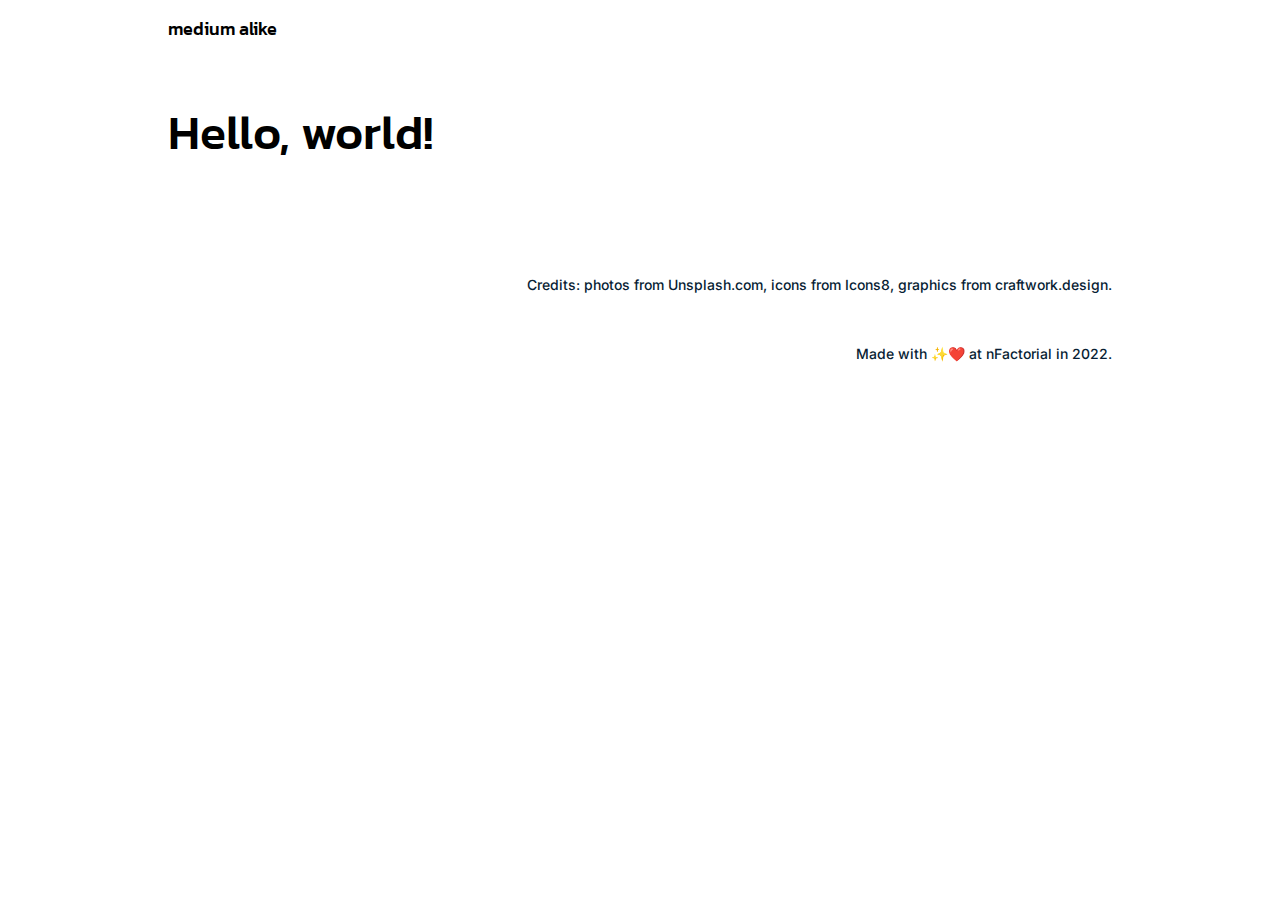
<file: index.html>
<!DOCTYPE html>
<html lang="en">
<head>
    <meta charset="UTF-8">
    <meta http-equiv="X-UA-Compatible" content="IE=edge">
    <meta name="viewport" content="width=device-width, initial-scale=1.0">
    <title>medium alike</title>
    <link rel="preconnect" href="https://fonts.googleapis.com">
    <link rel="preconnect" href="https://fonts.gstatic.com" crossorigin>
    <link href="https://fonts.googleapis.com/css2?family=Inter:wght@500&family=Kanit:wght@500&display=swap" rel="stylesheet">
    <link rel="stylesheet" href="./index.css"/>
    <script src="./index.js" async></script>
</head>
<body>
</body>
</html>
</file>
<file: index.css>
.logo {
    font-family: 'Kanit';
    font-style: normal;
    font-weight: 500;
    font-size: 18px;
    line-height: 22px;
    display: flex;
    flex-direction: row;
    align-items: flex-start;
    margin-left: 160px;
}

h1{
    font-family: 'Kanit';
    font-style: normal;
    font-weight: 500;
    font-size: 48px;
    line-height: 120px;
    display: flex;
    flex-direction: row;
    align-items: flex-start;
    margin-left: 160px;
}

.popular-topics {
    display: flex;
    flex-direction: column; 
}

.topics {
    height: 510px;
}

.info-top{
    display: flex;
    flex-direction: row;
    font-family: 'Inter';
    font-style: normal;
    font-weight: 500;
    font-size: 14px;
    height: 24px;
    margin-bottom: 50px;
    margin-left: 160px;
}

.info-top .author {
    display: flex;
    flex: none;
    order: 1;
    flex-grow: 0;
}

.info-top .published-date{
    display: flex;
    flex: none;
    order: 2;
    flex-grow: 0;
    opacity: 0.5;
    margin-left: 10px;
}

.article-content {
    display: flex;
    flex-direction: column;
    width: 693px;
    margin-left: 160px;
}

#topic-name{
    display: flex;
    flex: none;
    order: 0;
    flex-grow: 0;
    font-family: 'Inter';
    font-style: normal;
    font-weight: 700;
    font-size: 28px;
    height: 34px;
}

.article{
    font-family: 'Inter';
    font-style: normal;
    font-weight: 400;
    font-size: 16px;
    display: flex;
    flex: none;
    order: 1;
    flex-grow: 0;
    margin-top: 30px;
}

.article-tags{
    font-family: 'Inter';
    font-style: normal;
    font-weight: 500;
    font-size: 14px;
    background: linear-gradient(0deg, rgba(8, 30, 52, 0.12), rgba(8, 30, 52, 0.12)), #FFFBFE;
    border-radius: 100px;  
    width: 107px;
    height: 30px;
    display: flex;
    justify-content: center;
    align-items: center;
    margin-top: 76px;
    flex: none;
    order: 3;
    flex-grow: 0;
}

.article-description{
    font-family: 'Inter';
    font-style: normal;
    font-weight: 500;
    font-size: 14px;
    display: flex;
    justify-content: center;
    flex: none;
    order: 3;
    flex-grow: 0;
    opacity: 0.5;
    position: relative;
    bottom: 3.2rem;
    right: 10rem;
}

.image-container {
    display: flex;
    justify-content: flex-end;
}

.article-img{
    width: 265px;
    height: 265px;
    margin-right: 160px;
    position: relative;
    bottom: 21rem;
    border-radius: 4px;
}

hr{
    margin: auto 160px;
    position: relative;
    bottom: 14rem;
    opacity: 0.5;
}

.arrow{
    display: flex;
    flex-direction: row;
    align-items: flex-start;
    margin-left: 160px;
    width: 24px;
    height: 24px;
    opacity: 0.5;
    margin-top: 88px;
}

.footer-label{
    font-family: 'Inter';
    font-style: normal;
    font-weight: 500;
    font-size: 14px;
    display: flex;
    flex-direction: column;
    justify-content: flex-end;
    align-items: flex-end;
    margin-top: 52px;
    margin-right: 160px;
    color: #081E34;
    position:static;
}

.author2{
    display: flex;
    flex-direction: row;
    align-items: flex-start;
    margin-left: 160px;
    margin-top: 160px;
    font-family: 'Inter';
    font-style: normal;
    font-weight: 500;
    font-size: 18px;
}

.date2{
    display: flex;
    flex-direction: row;
    align-items: flex-start;
    margin-left: 160px;
    font-family: 'Inter';
    font-style: normal;
    font-weight: 500;
    font-size: 14px;
    opacity: 0.5;
}

.header2{
    font-family: 'Inter';
    font-style: normal;
    font-weight: 700;
    font-size: 34px;
    display: flex;
    align-items: center;
    justify-content: center;
    margin-top: 76px;
}

.article-img2{
    width: 1120px;
    height: 480px;
    display: flex;
    justify-content: center;
    margin-top: 70px;
    margin-left: 220px;
}

.subheader{
    font-family: 'Inter';
    font-style: normal;
    font-weight: 700;
    font-size: 24px;
    display: flex;
    align-items: center;
    justify-content: center;
    margin-top: 70px;
}

.description2{
    margin-top: 24px;
    margin-bottom: 440px;
    font-family: 'Inter';
    font-style: normal;
    font-weight: 400;
    font-size: 24px;
    margin-left: 220px;
}
</file>
